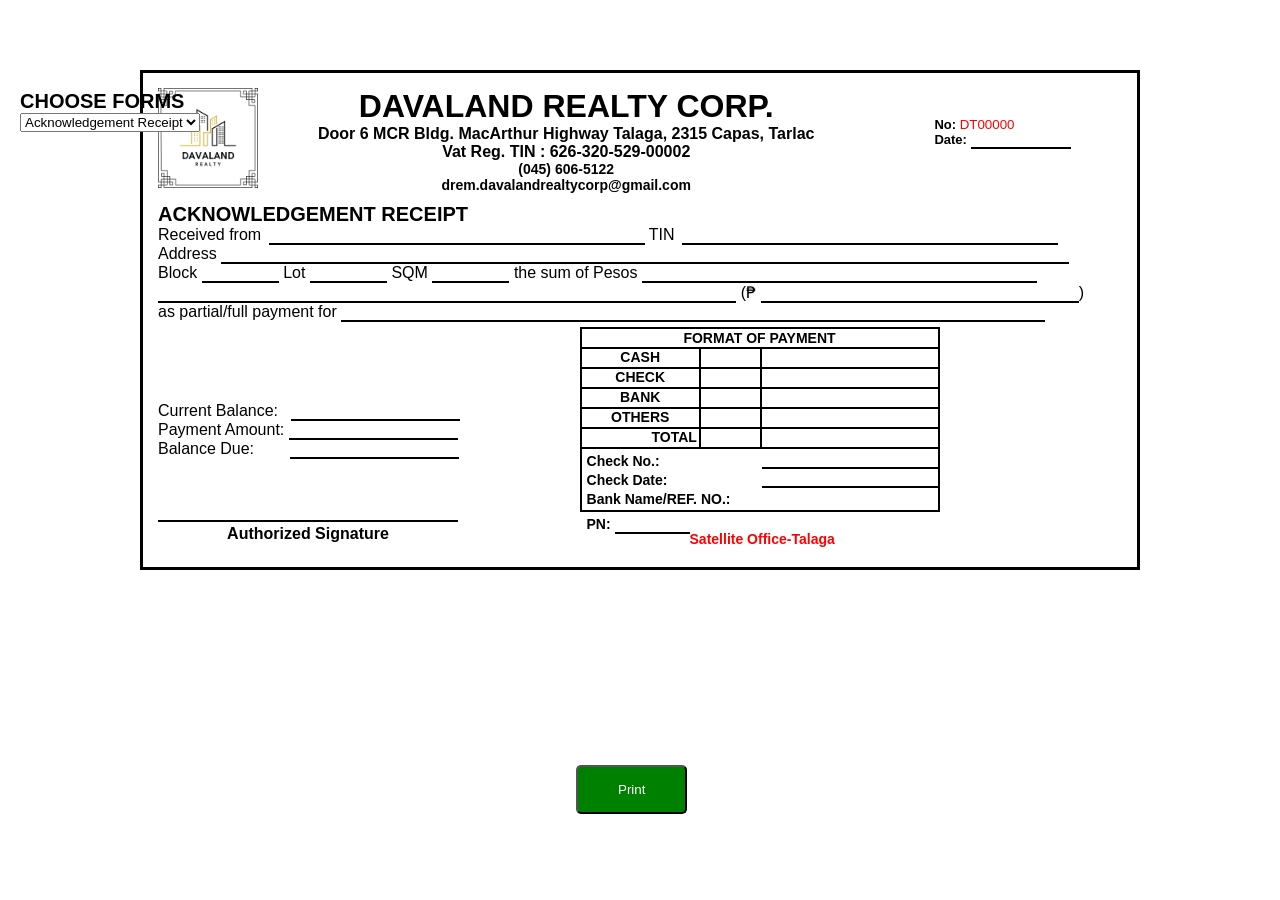
<file: index.html>
<!DOCTYPE html>
<html lang="en">
<head>
    <meta charset="UTF-8">
    <meta name="viewport" content="width=device-width, initial-scale=1.0">
    <title>ACKNOWLEDGEMENT RECEIPT</title>
    <link rel="icon" href="images/DAVALAND LOGO.png">
    <link rel="stylesheet" href="styles/style.css">
</head>
<body>

    <div class="selections" id="selections">
        <label for="Choose Forms">CHOOSE FORMS</label>
        <select name="forms" id="forms" onchange="selectForms()">
            <option value="1">Acknowledgement Receipt</option>
            <option value="2">Budget Request Form</option>
            <option value="3">Investment Interest Form</option>
            <option value="4">Sellers Payment</option>
            <option value="5">Cash Voucher</option>
            <option value="6">Check Voucher</option>
        </select>
    </div>
    
    <div class="container" id="container">
        <div class="content_container" id="content_container">
            <div class="header">

                <div class="logo">
                    <img src="images/DAVALAND LOGO.png" alt="">
                    
                </div>
                <div class="header_title">
                    <h1>DAVALAND REALTY CORP.</h1>
                    <strong>Door 6 MCR Bldg. MacArthur Highway Talaga, 2315 Capas, Tarlac</strong>
                    <br>
                    <strong>Vat Reg. TIN : 626-320-529-00002</strong>
                    <p>(045) 606-5122</p>
                    <p>drem.davalandrealtycorp@gmail.com</p>
                </div>
            </div>

            <div class="content">
                <h2>ACKNOWLEDGEMENT RECEIPT</h2>



                <div class="n_date">
                    <span>No:</span>
                    <span class="print_count">
                        <input type="text" id="printCountInput" value="">
                    </span>
                    <br>
                    <span>Date:</span>
                    <input type="text" name="date">
                </div>
                



            <form>
                <div class="received_from_tin">
                    <label for="receivedFrom">Received from</label>
                    <input type="text" name="receivedFrom">

                    <label for="tin">TIN</label>
                    <input type="text" name="tin">
                </div>

                <div class="address">
                    <label for="address">Address</label>
                    <input type="text">
                </div>

                <div class="block_lot_sqm_sum">

                    <label for="block">Block</label>
                    <input type="text" name="block">

                    <label for="lot">Lot</label>
                    <input type="text" name="lot">

                    <label for="sqm">SQM</label>
                    <input type="text" name="sqm">

                    <label for="sum">the sum of Pesos</label>
                    <input type="text" name="sum">

                    <input type="text" name="sum">
                    <label for="sum">(₱</label>
                        <input type="text" class="number-input">)
                    
<br>
                    <label for="">as partial/full payment for</label>
                    <input type="text">

                </div>


                <div class="signa_table">
                    <div class="bal_am_due">
                        <div class="current_balance">
                            <label for="currentBalance">Current Balance:</label>
                            <input type="text" name="currentBalance" id="currentBalance" class="number-input">
                        </div>
    
                        <div class="payment_amount">
                            <label for="paymentAmount">Payment Amount:</label>
                            <input type="text" name="paymentAmount" id="paymentAmount">
                        </div>
    
                        <div class="balance_due">
                            <label for="balanceDue">Balance Due:</label>
                            <input type="text" name="balanceDue" id="balanceDue">
                        </div>
    
                        <div class="authorized_signature">
                            <input type="text" name="signature" id="signature">
                            <strong>Authorized Signature</strong>
                        </div>
                    </div>
    
                    <div class="tables_container">
                        <div class="format_of_payment">
                            <p>FORMAT OF PAYMENT</p>
                        </div>
                        <div class="c_c_bank">
                            <div class="cash">
                               <p>CASH</p>
                            </div>
                            <div class="checkBox">
                                <div class="checkers">
                                    <label class="checkboxed">
                                    <input type="checkbox">
                                    <svg viewBox="0 0 64 64" height="1em" width="1em">
                                      <path d="M 0 16 V 56 A 8 8 90 0 0 8 64 H 56 A 8 8 90 0 0 64 56 V 8 A 8 8 90 0 0 56 0 H 8 A 8 8 90 0 0 0 8 V 16 L 32 48 L 64 16 V 8 A 8 8 90 0 0 56 0 H 8 A 8 8 90 0 0 0 8 V 56 A 8 8 90 0 0 8 64 H 56 A 8 8 90 0 0 64 56 V 16" pathLength="575.0541381835938" class="path"></path>
                                    </svg>
                                  </label>
                                </div>
                            </div>
                            <div class="value">
                                <input type="text" id="value" class="number-input">
                            </div>
                        </div>


                        <div class="c_c_bank">
                            <div class="cash">
                               <p>CHECK</p>
                            </div>
                            <div class="checkBox">
                                <div class="checkers">
                                    <label class="checkboxed">
                                    <input type="checkbox">
                                    <svg viewBox="0 0 64 64" height="1em" width="1em">
                                      <path d="M 0 16 V 56 A 8 8 90 0 0 8 64 H 56 A 8 8 90 0 0 64 56 V 8 A 8 8 90 0 0 56 0 H 8 A 8 8 90 0 0 0 8 V 16 L 32 48 L 64 16 V 8 A 8 8 90 0 0 56 0 H 8 A 8 8 90 0 0 0 8 V 56 A 8 8 90 0 0 8 64 H 56 A 8 8 90 0 0 64 56 V 16" pathLength="575.0541381835938" class="path"></path>
                                    </svg>
                                  </label>
                                </div>
                            </div>
                            <div class="value">
                                <input type="text" id="value">
                            </div>
                        </div>
                        
                        <div class="c_c_bank">
                            <div class="cash">
                               <p>BANK</p>
                            </div>
                            <div class="checkBox">
                                <div class="checkers">
                                    <label class="checkboxed">
                                    <input type="checkbox">
                                    <svg viewBox="0 0 64 64" height="1em" width="1em">
                                      <path d="M 0 16 V 56 A 8 8 90 0 0 8 64 H 56 A 8 8 90 0 0 64 56 V 8 A 8 8 90 0 0 56 0 H 8 A 8 8 90 0 0 0 8 V 16 L 32 48 L 64 16 V 8 A 8 8 90 0 0 56 0 H 8 A 8 8 90 0 0 0 8 V 56 A 8 8 90 0 0 8 64 H 56 A 8 8 90 0 0 64 56 V 16" pathLength="575.0541381835938" class="path"></path>
                                    </svg>
                                  </label>
                                </div>
                            </div>
                            <div class="value">
                                <input type="text" id="value">
                            </div>
                        </div>
                        <div class="c_c_bank">
                            <div class="cash">
                               <p>OTHERS</p>
                            </div>
                            <div class="checkBox">
                                <div class="checkers">
                                    <label class="checkboxed">
                                    <input type="checkbox">
                                    <svg viewBox="0 0 64 64" height="1em" width="1em">
                                      <path d="M 0 16 V 56 A 8 8 90 0 0 8 64 H 56 A 8 8 90 0 0 64 56 V 8 A 8 8 90 0 0 56 0 H 8 A 8 8 90 0 0 0 8 V 16 L 32 48 L 64 16 V 8 A 8 8 90 0 0 56 0 H 8 A 8 8 90 0 0 0 8 V 56 A 8 8 90 0 0 8 64 H 56 A 8 8 90 0 0 64 56 V 16" pathLength="575.0541381835938" class="path"></path>
                                    </svg>
                                  </label>
                                </div>
                            </div>
                            <div class="value">
                                <input type="text" id="value">
                            </div>
                        </div>
                        <div class="c_c_bank">
                            <div class="cash">
                               <p class="total">TOTAL</p>
                            </div>
                            <div class="checkBox">
                                <!-- <input type="checkbox" id="check"> -->
                            </div>
                            <div class="value">
                                <input type="text" id="value" class="number-input">
                            </div>
                        </div>

                        <div class="checker">
                            <div class="checkNo">
                                <label for="checkNo">Check No.:</label>
                                <input type="text">
                            </div>
                            <div class="checkNo">
                                <label for="checkNo">Check Date:</label>
                                <input type="text">
                            </div>
                            <div class="checkNo checkNolast">
                                <label for="checkNo">Bank Name/REF. NO.:</label>
                                <input type="text">
                            </div>
                        </div>
                        
                        
                        <div class="red_sat">
                            <div class="pn">
                                <span>PN:</span>
                                    <input type="text">
                            </div>
                            <p>Satellite Office-Talaga</p>
                        </div>
                    </div>
                    
                </div>  
                
                
                

                


                
            </form>

            <button class="print" id="print" onclick="printContent()">Print</button>



            </div>

        </div>
        
    </div>



    <script src="js/davaland.js"></script>
</body>
</html>
</file>
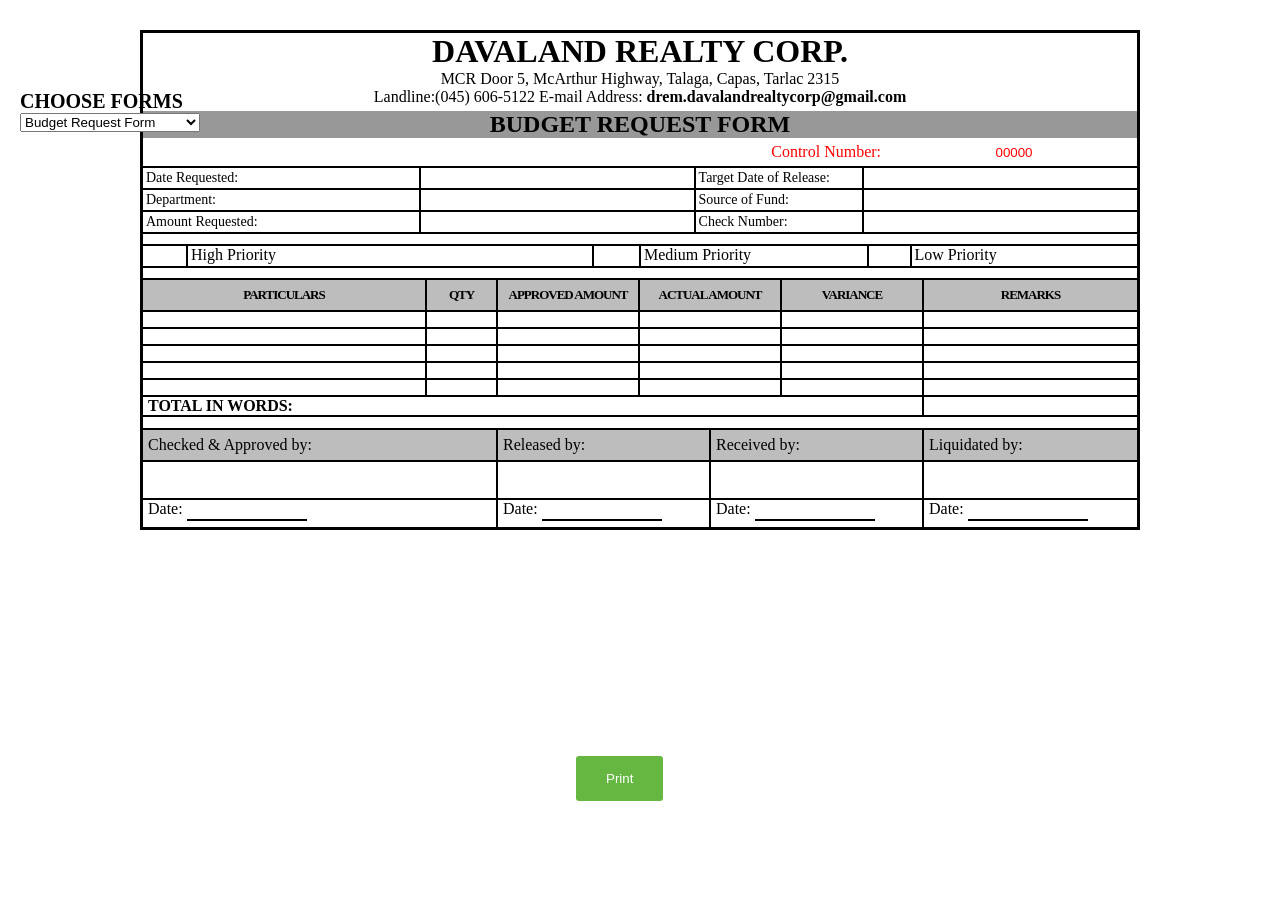
<file: forms/budgetRequestForm.html>
<!DOCTYPE html>
<html lang="en">
<head>
    <meta charset="UTF-8">
    <meta name="viewport" content="width=\, initial-scale=1.0">
    <title>Budget Request Form</title>
    <link rel="icon" href="../images/DAVALAND LOGO.png">
    <link rel="stylesheet" href="../styles/budget.css">
</head>
<body>

    <div class="selections" id="selections">
        <label for="Choose Forms">CHOOSE FORMS</label>
        <select name="forms" id="forms" onchange="selectForms()">
            <option value="1">Budget Request Form</option>
            <option value="2">Acknowledgement Receipt</option>
            <option value="3">Investment Interest Form</option>
            <option value="4">Sellers Payment</option>
            <option value="5">Cash Voucher</option>
            <option value="6">Check Voucher</option>
        </select>
    </div>
    
    <div class="container">
        <div class="content_container">
            <div class="header">
                <h1>DAVALAND REALTY CORP.</h1>
                <span>MCR Door 5, McArthur Highway, Talaga, Capas, Tarlac 2315</span>
                <p>Landline:(045) 606-5122 E-mail Address: <strong>drem.davalandrealtycorp@gmail.com</strong></p>
            </div>

            <div class="header_title">
                <h2>BUDGET REQUEST FORM</h2>
            </div>

            <div class="control_number">
                <span>Control Number:</span>
                <input type="text" id="printCountInput">
            </div>
            <div class="first_content_container">
                
                <div class="first_content">
                    <div class="cells">
                        <div class="first_cells">
                            <p>Date Requested:</p>
                        </div>
                        <div class="first_input">
                            <input type="text">
                        </div>
                        <div class="second_cell">
                            <p>Target Date of Release:</p>
                        </div>
                        <div class="second_input">
                            <input type="text">
                        </div>
                    </div>
                    <div class="cells">
                        <div class="first_cells">
                            <p>Department:</p>
                        </div>
                        <div class="first_input">
                            <input type="text">
                        </div>
                        <div class="second_cell">
                            <p>Source of Fund:</p>
                        </div>
                        <div class="second_input">
                            <input type="text">
                        </div>
                    </div>
                    <div class="cells">
                        <div class="first_cells">
                            <p>Amount Requested:</p>
                        </div>
                        <div class="first_input">
                            <input type="text" class="number-input">
                        </div>
                        <div class="second_cell">
                            <p>Check Number:</p>
                        </div>
                        <div class="second_input">
                            <input type="text">
                        </div>
                    </div>
                </div>
            </div>

            <div class="priority_option_container">
                <div class="priority_option">
                    <div class="priority">
                        <div class="option checkBox">
                            <div class="checkers">
                                <label class="checkboxed">
                                <input type="checkbox">
                                <svg viewBox="0 0 64 64" height="1em" width="1em">
                                  <path d="M 0 16 V 56 A 8 8 90 0 0 8 64 H 56 A 8 8 90 0 0 64 56 V 8 A 8 8 90 0 0 56 0 H 8 A 8 8 90 0 0 0 8 V 16 L 32 48 L 64 16 V 8 A 8 8 90 0 0 56 0 H 8 A 8 8 90 0 0 0 8 V 56 A 8 8 90 0 0 8 64 H 56 A 8 8 90 0 0 64 56 V 16" pathLength="575.0541381835938" class="path"></path>
                                </svg>
                              </label>
                            </div>
                        </div>
                        <p>High Priority</p>
                        <div class="option checkBox">
                            <div class="checkers">
                                <label class="checkboxed">
                                <input type="checkbox">
                                <svg viewBox="0 0 64 64" height="1em" width="1em">
                                  <path d="M 0 16 V 56 A 8 8 90 0 0 8 64 H 56 A 8 8 90 0 0 64 56 V 8 A 8 8 90 0 0 56 0 H 8 A 8 8 90 0 0 0 8 V 16 L 32 48 L 64 16 V 8 A 8 8 90 0 0 56 0 H 8 A 8 8 90 0 0 0 8 V 56 A 8 8 90 0 0 8 64 H 56 A 8 8 90 0 0 64 56 V 16" pathLength="575.0541381835938" class="path"></path>
                                </svg>
                              </label>
                            </div>
                        </div>
                    </div>
                
                    <div class="priority">
                        

                        <p>Medium Priority</p>

                        <div class="option checkBox">
                            <div class="checkers">
                                <label class="checkboxed">
                                <input type="checkbox">
                                <svg viewBox="0 0 64 64" height="1em" width="1em">
                                  <path d="M 0 16 V 56 A 8 8 90 0 0 8 64 H 56 A 8 8 90 0 0 64 56 V 8 A 8 8 90 0 0 56 0 H 8 A 8 8 90 0 0 0 8 V 16 L 32 48 L 64 16 V 8 A 8 8 90 0 0 56 0 H 8 A 8 8 90 0 0 0 8 V 56 A 8 8 90 0 0 8 64 H 56 A 8 8 90 0 0 64 56 V 16" pathLength="575.0541381835938" class="path"></path>
                                </svg>
                              </label>
                            </div>
                        </div>
                        <p>Low Priority</p>
                    </div>
                </div>
            </div>


            <div class="second_content_container">
                <div class="second_content">
                    <div class="particulars">
                        <div class="cell_header">
                            <h4>PARTICULARS</h4>
                        </div>
                        <div class="cell_inputs">
                            <input type="text">
                            <input type="text">
                            <input type="text">
                            <input type="text">
                            <input type="text">
                        </div>
                    </div>
                    <div class="quantity">
                        <div class="cell_header">
                            <h4>QTY</h4>
                        </div>
                        <div class="cell_inputs">
                            <input type="text">
                            <input type="text">
                            <input type="text">
                            <input type="text">
                            <input type="text">
                        </div>
                    </div>
                    <div class="approved_amount">
                        <div class="cell_header">
                            <h4>APPROVED AMOUNT</h4>
                        </div>
                        <div class="cell_inputs">
                            <input type="text">
                            <input type="text">
                            <input type="text">
                            <input type="text">
                            <input type="text">
                        </div>
                    </div>
                    <div class="actual_amount">
                        <div class="cell_header">
                            <h4>ACTUAL AMOUNT</h4>
                        </div>
                        <div class="cell_inputs">
                            <input type="text">
                            <input type="text">
                            <input type="text">
                            <input type="text">
                            <input type="text">
                        </div>
                    </div>
                    <div class="variance">
                        <div class="cell_header">
                            <h4>VARIANCE</h4>
                        </div>
                        <div class="cell_inputs">
                            <input type="text">
                            <input type="text">
                            <input type="text">
                            <input type="text">
                            <input type="text">
                        </div>
                    </div>
                    <div class="remarks">
                        <div class="cell_header">
                            <h4>REMARKS</h4>
                        </div>
                        <div class="cell_inputs">
                            <input type="text">
                            <input type="text">
                            <input type="text">
                            <input type="text">
                            <input type="text">
                        </div>
                    </div>
                </div>
                <div class="total_in_words">
                    <h4>TOTAL IN WORDS:</h4>
                    <input type="text">
                </div>
            </div>


            <div class="third_content_container">
                <div class="third_content">
                    <div class="chec_app_by">
                        <div class="third_cell_header">
                            <p>Checked & Approved by:</p>
                        </div>
                        <div class="cell_inputs">
                            <input type="text">
                        </div>
                        <div class="date">
                            <span>Date:</span>
                            <input type="text">
                        </div>
                    </div>
                    <div class="released_by">
                        <div class="third_cell_header">
                            <p>Released by:</p>
                        </div>
                        <div class="cell_inputs">
                            <input type="text">
                        </div>
                        <div class="date">
                            <span>Date:</span>
                            <input type="text">
                        </div>
                    </div>
                    <div class="received_by">
                        <div class="third_cell_header">
                            <p>Received by:</p>
                        </div>
                        <div class="cell_inputs">
                            <input type="text">
                        </div>
                        <div class="date">
                            <span>Date:</span>
                            <input type="text">
                        </div>
                    </div>
                    <div class="liquidated_by">
                        <div class="third_cell_header">
                            <p>Liquidated by:</p>
                        </div>
                        <div class="cell_inputs">
                            <input type="text">
                        </div>
                        <div class="date">
                            <span>Date:</span>
                            <input type="text">
                        </div>
                    </div>
                </div>
            </div>

            <div class="button" id="printBtn">
                <button class="printBtn" onclick="printContent()">Print</button>
            </div>
        </div>
    </div>

    
    <script src="../js/budget.js"></script>
</body>
</html>
</file>
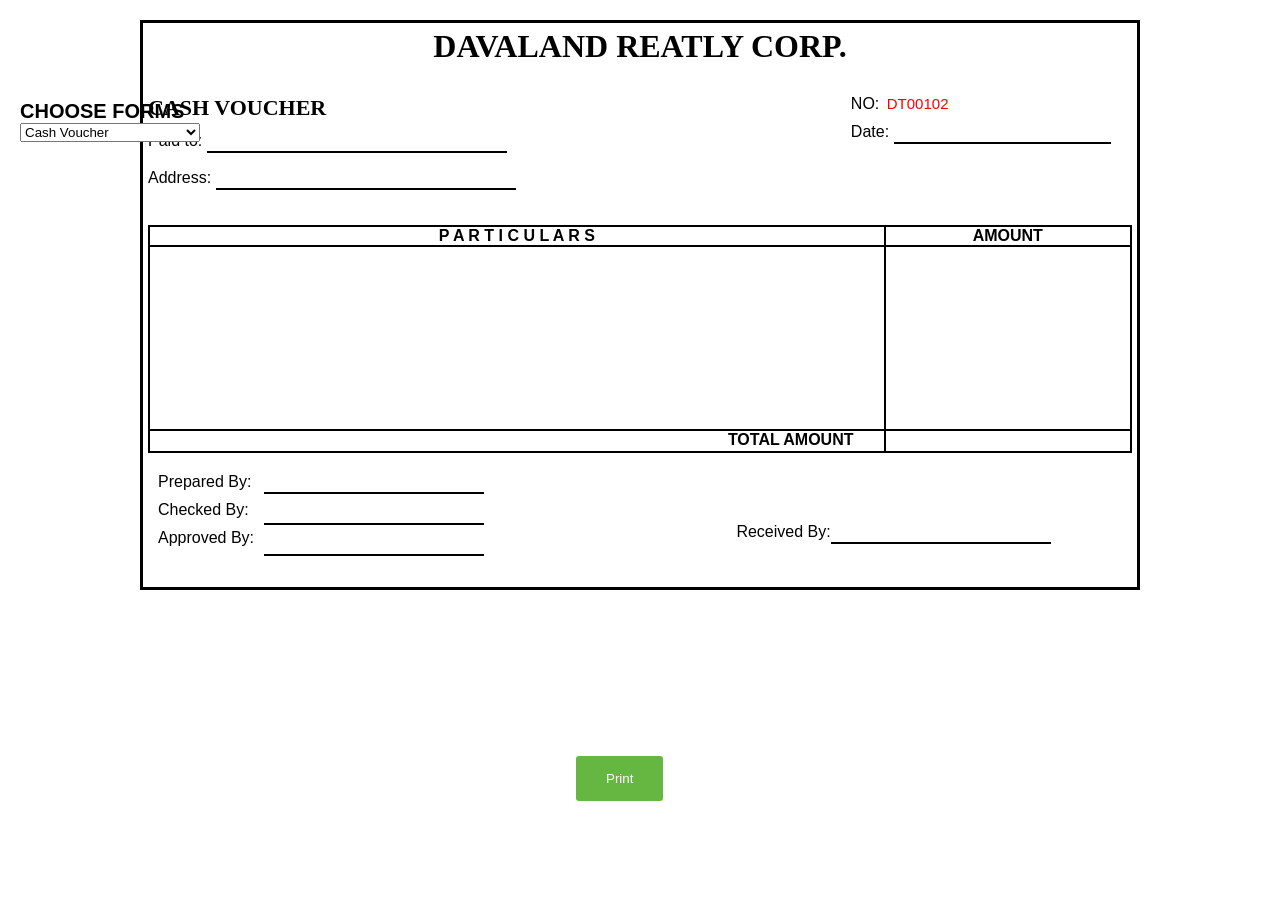
<file: forms/cashVoucher.html>
<!DOCTYPE html>
<html lang="en">
<head>
    <meta charset="UTF-8">
    <meta name="viewport" content="width=device-width, initial-scale=1.0">
    <title>Cash Voucher</title>
    <link rel="icon" href="../images/DAVALAND LOGO.png">
    <link rel="stylesheet" href="../styles/cash.css">
</head>
<body>

    <div class="selections" id="selections">
        <label for="Choose Forms">CHOOSE FORMS</label>
        <select name="forms" id="forms" onchange="selectForms()">
            <option value="1">Cash Voucher</option>
            <option value="2">Acknowledgement Receipt</option>
            <option value="3">Budget Request Form</option>
            <option value="4">Investment Interest Form</option>
            <option value="5">Sellers Payment</option>
            <option value="6">Check Voucher</option>
        </select>
    </div>

    <div class="container">
        <div class="content_container">
            <div class="header">
                <h1>DAVALAND REATLY CORP.</h1>
            </div>

            <div class="first_content_container">
                <div class="check_paid_address_container">
                    <div class="check_paid_address_content">
                        <p>CASH VOUCHER</p>
                    </div>

                    <div class="paid_address">
                        <div class="paind_to">
                            <span>Paid to:</span>
                            <input type="text">
                        </div>
                        <div class="address">
                            <span>Address:</span>
                            <input type="text">
                        </div>
                        
                    </div>
                </div>

                <div class="number_date">
                    <span>NO:</span>
                    <span class="print_count">
                        <input type="text" id="printCountInput" value="">
                    </span>
                    <br>
                    <span>Date:</span>
                    <input type="text" name="date">
                </div>
            </div>


            <div class="second_content_container">
                <div class="particulars_amount_container">
                    <div class="particulars">
                        <div class="particulars_amount_header">
                            <h4>P A R T I C U L A R S</h4>
                        </div>
                        <div class="text_area_container">
                           <input type="text" class="input_area">
                           <input type="text" class="input_area">
                           <input type="text" class="input_area">
                           <input type="text" class="input_area">
                           <input type="text" class="input_area">
                           <input type="text" class="input_area">
                           <input type="text" class="input_area">
                        </div>

                        <div class="total_amount">
                            <div class="total_amount_header">
                                <h4>TOTAL AMOUNT</h4>
                            </div>
                            
                        </div>
                    </div>
                    <div class="amount">
                        <div class="particulars_amount_header">
                            <h4>AMOUNT</h4>
                        </div>

                        <div class="text_area_container">
                            <input type="text" class="input_area number-input">
                           <input type="text" class="input_area number-input">
                           <input type="text" class="input_area number-input">
                           <input type="text" class="input_area number-input">
                           <input type="text" class="input_area number-input">
                           <input type="text" class="input_area number-input">
                           <input type="text" class="input_area number-input">
                        </div>
                        <div class="total_input">
                            <input type="text" class="number-input">
                        </div>  
                    </div>
                    
                </div>
                
            </div>

            <div class="third_content_container">
                <div class="pre_che_app_rec_container">

                    <div class="pre_che_app_inputs_container">
                        <div class="pre_che_app_container">
                            <p>Prepared By:</p>
                            <p>Checked By:</p>
                            <p>Approved By:</p>
                        </div>
                        <div class="input">
                            <input type="text">
                            <br>
                            <input type="text">
                            <br>
                            <input type="text">
                        </div>
                    </div>

                    <div class="received_by_input_container">
                        <div class="received_by">
                            <p>Received By:</p>
                        </div>
                        <div class="input">
                            <input type="text">
                        </div>
                    </div>

                </div>
            </div>




        </div>
        <div class="button" id="printBtn">
            <button class="printBtn" onclick="printContent()">Print</button>
        </div>
    </div>


    <script src="../js/cash.js"></script>
</body>
</html>
</file>
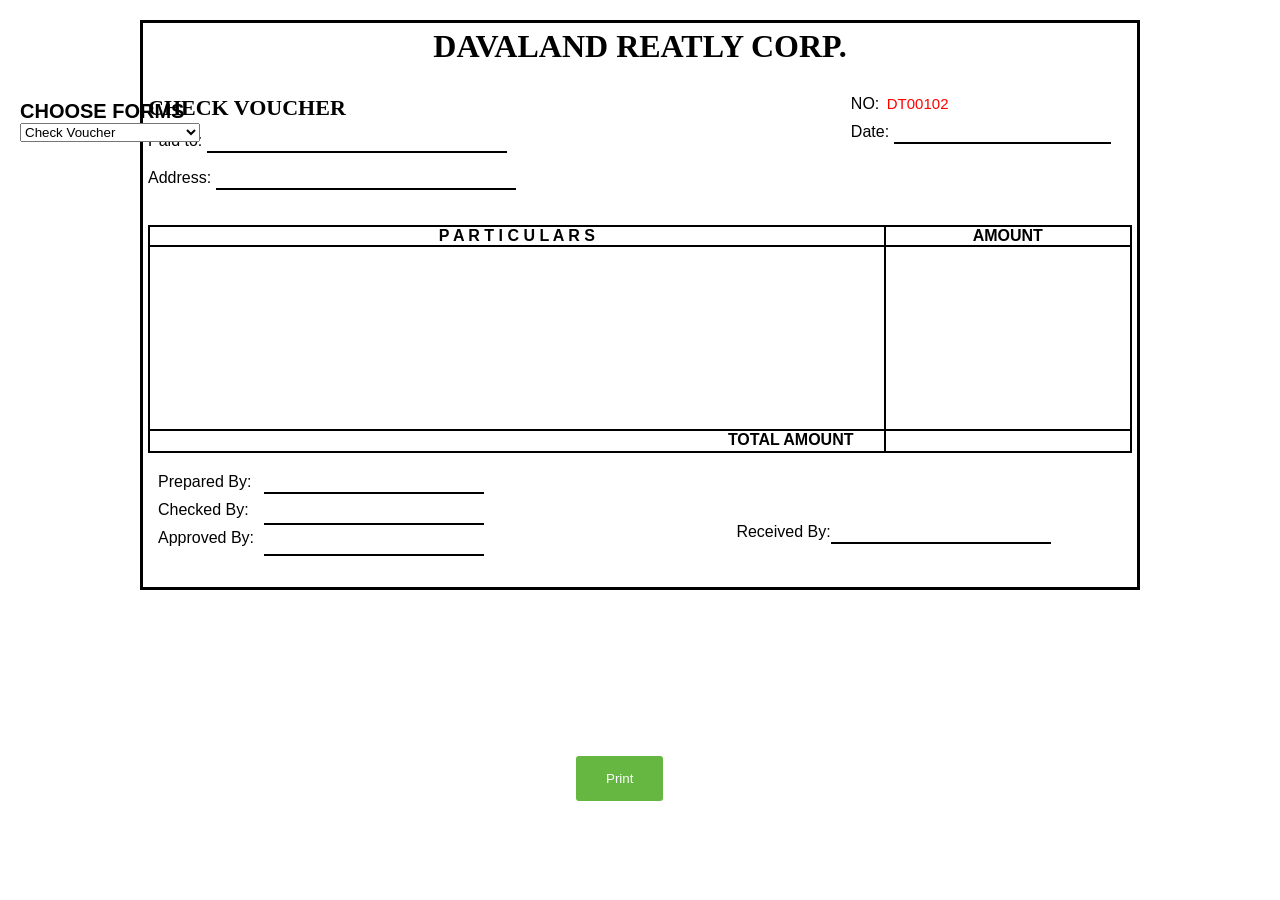
<file: forms/checkVoucher.html>
<!DOCTYPE html>
<html lang="en">
<head>
    <meta charset="UTF-8">
    <meta name="viewport" content="width=device-width, initial-scale=1.0">
    <title>Check Voucher</title>
    <link rel="icon" href="../images/DAVALAND LOGO.png">
    <link rel="stylesheet" href="../styles/cash.css">
</head>
<body>

    <div class="selections" id="selections">
        <label for="Choose Forms">CHOOSE FORMS</label>
        <select name="forms" id="forms" onchange="selectForms()">
            <option value="1">Check Voucher</option>
            <option value="2">Acknowledgement Receipt</option>
            <option value="3">Budget Request Form</option>
            <option value="4">Investment Interest Form</option>
            <option value="5">Sellers Payment</option>
            <option value="6">Cash Voucher</option>
        </select>
    </div>

    <div class="container">
        <div class="content_container">
            <div class="header">
                <h1>DAVALAND REATLY CORP.</h1>
            </div>

            <div class="first_content_container">
                <div class="check_paid_address_container">
                    <div class="check_paid_address_content">
                        <p>CHECK VOUCHER</p>
                    </div>

                    <div class="paid_address">
                        <div class="paind_to">
                            <span>Paid to:</span>
                            <input type="text">
                        </div>
                        <div class="address">
                            <span>Address:</span>
                            <input type="text">
                        </div>
                        
                    </div>
                </div>

                <div class="number_date">
                    <span>NO:</span>
                    <span class="print_count">
                        <input type="text" id="printCountInput" value="">
                    </span>
                    <br>
                    <span>Date:</span>
                    <input type="text" name="date">
                </div>
            </div>


            <div class="second_content_container">
                <div class="particulars_amount_container">
                    <div class="particulars">
                        <div class="particulars_amount_header">
                            <h4>P A R T I C U L A R S</h4>
                        </div>
                        <div class="text_area_container">
                           <input type="text" class="input_area">
                           <input type="text" class="input_area">
                           <input type="text" class="input_area">
                           <input type="text" class="input_area">
                           <input type="text" class="input_area">
                           <input type="text" class="input_area">
                           <input type="text" class="input_area">
                        </div>

                        <div class="total_amount">
                            <div class="total_amount_header">
                                <h4>TOTAL AMOUNT</h4>
                            </div>
                            
                        </div>
                    </div>
                    <div class="amount">
                        <div class="particulars_amount_header">
                            <h4>AMOUNT</h4>
                        </div>

                        <div class="text_area_container">
                            <input type="text" class="input_area number-input">
                           <input type="text" class="input_area number-input">
                           <input type="text" class="input_area number-input">
                           <input type="text" class="input_area number-input">
                           <input type="text" class="input_area number-input">
                           <input type="text" class="input_area number-input">
                           <input type="text" class="input_area number-input">
                        </div>
                        <div class="total_input">
                            <input type="text" class="number-input">
                        </div>  
                    </div>
                    
                </div>
                
            </div>

            <div class="third_content_container">
                <div class="pre_che_app_rec_container">

                    <div class="pre_che_app_inputs_container">
                        <div class="pre_che_app_container">
                            <p>Prepared By:</p>
                            <p>Checked By:</p>
                            <p>Approved By:</p>
                        </div>
                        <div class="input">
                            <input type="text">
                            <br>
                            <input type="text">
                            <br>
                            <input type="text">
                        </div>
                    </div>

                    <div class="received_by_input_container">
                        <div class="received_by">
                            <p>Received By:</p>
                        </div>
                        <div class="input">
                            <input type="text">
                        </div>
                    </div>

                </div>
            </div>




        </div>
        <div class="button" id="printBtn">
            <button class="printBtn" onclick="printContent()">Print</button>
        </div>
    </div>


    <script src="../js/check.js"></script>
</body>
</html>
</file>
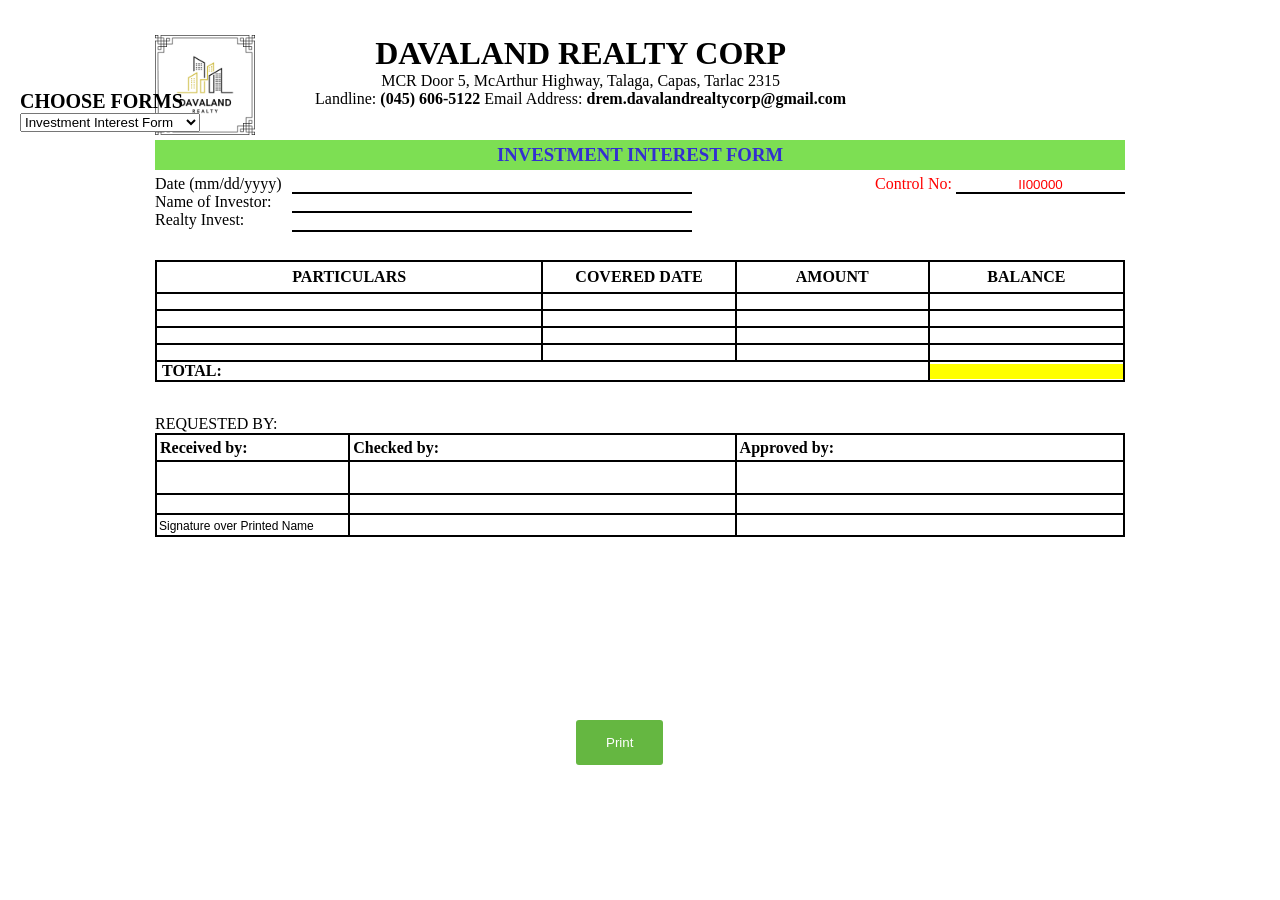
<file: forms/investment.html>
<!DOCTYPE html>
<html lang="en">
<head>
    <meta charset="UTF-8">
    <meta name="viewport" content="width=device-width, initial-scale=1.0">
    <title>Investment Interest Form</title>
    <link rel="icon" href="../images/DAVALAND LOGO.png">
    <link rel="stylesheet" href="../styles/investment.css">
</head>
<body>

    <div class="selections" id="selections">
        <label for="Choose Forms">CHOOSE FORMS</label>
        <select name="forms" id="forms" onchange="selectForms()">
            <option value="1">Investment Interest Form</option>
            <option value="2">Acknowledgement Receipt</option>
            <option value="3">Budget Request Form</option>
            <option value="4">Sellers Payment</option>
            <option value="5">Cash Voucher</option>
            <option value="6">Check Voucher</option>
        </select>
    </div>

    <div class="container">
        <div class="content_container">

            <div class="header">
                <div class="image_container">
                    <img src="../images/DAVALAND LOGO.png" alt="">
                </div>
                <div class="header_title">
                    <h1>DAVALAND REALTY CORP</h1>
                    <span>MCR Door 5, McArthur Highway, Talaga, Capas, Tarlac 2315</span>
                    <p>Landline: <strong>(045) 606-5122</strong> Email Address: <strong>drem.davalandrealtycorp@gmail.com</strong> </p>
                </div>
            </div>

            <div class="title_form">
                <h3>INVESTMENT INTEREST FORM</h3>
            </div>

            <div class="title_form_content_container">
                <div class="title_form_content">
                    <div class="d_n_r_container">
                        <div class="date_name_realty">
                            <span>Date (mm/dd/yyyy)</span>
                            <br>
                            <span>Name of Investor:</span>
                            <br>
                            <span>Realty Invest:</span>
                        </div>
                        <div class="inputs">
                            <input type="text">
                            <br>
                            <input type="text">
                            <br>
                            <input type="text">
                        </div>
                    </div>

                    <div class="contact_number">
                        <div class="number_date">
                            <span>Control No:</span>
                            <span class="print_count">
                                <input type="text" id="printCountInput" value="">
                            </span>
                        </div>
                    </div>
                </div>
            </div>

            <div class="first_cell_group">
                <div class="first_cell_container">
                    <div class="particulars">
                        <div class="cell_header">
                            <h4>PARTICULARS</h4>
                        </div>
                        <div class="cell_inputs">
                            <input type="text" >
                            <input type="text">
                            <input type="text">
                            <input type="text">
                        </div>
                    </div>
                    <div class="covered_date">
                        <div class="cell_header">
                            <h4>COVERED DATE</h4>
                        </div>
                        <div class="cell_inputs">
                            <input type="text">
                            <input type="text">
                            <input type="text">
                            <input type="text">
                        </div>
                    </div>
                    <div class="amount">
                        <div class="cell_header">
                            <h4>AMOUNT</h4>
                        </div>
                        <div class="cell_inputs">
                            <input type="text" class="number-input">
                            <input type="text" class="number-input">
                            <input type="text" class="number-input">
                            <input type="text" class="number-input">
                        </div>
                    </div>
                    <div class="balance">
                        <div class="cell_header">
                            <h4>BALANCE</h4>
                        </div>
                        <div class="cell_inputs">
                            <input type="text" class="number-input">
                            <input type="text" class="number-input">
                            <input type="text" class="number-input">
                            <input type="text" class="number-input">
                        </div>
                    </div>
                </div>
                <div class="total_cell_container">
                    <div class="total_cell_content">
                        <div class="total_cell">
                            <h4>TOTAL:</h4>
                        </div>
                        <div class="total_cell_input">
                            <input type="text" class="number-input">
                        </div>
                       
                    </div>
                </div>
            </div>
            
            

            <div class="second_cell_group">
                <span>REQUESTED BY:</span>
                <div class="second_cell_container">
                    <div class="received_by">
                        <div class="second_cell_header">
                            <h4>Received by:</h4>
                        </div>
                        <div class="second_cell_inputs">
                            <input type="text">
                            <input type="text">
                            <input type="text" readonly placeholder="Signature over Printed Name" class="signature">
                        </div>
                        
                    </div>
                    <div class="checked_by">
                        <div class="second_cell_header">
                            <h4>Checked by:</h4>
                        </div>
                        <div class="second_cell_inputs">
                            <input type="text">
                            <input type="text">
                            <input type="text">
                        </div>
                        
                    </div>
                    <div class="approved_by">
                        <div class="second_cell_header">
                            <h4>Approved by:</h4>
                        </div>
                        <div class="second_cell_inputs">
                            <input type="text">
                            <input type="text">
                            <input type="text">
                        </div>
                        
                    </div>
                </div>
            </div>


            <div class="button" id="printBtn">
                <button class="printBtn" onclick="printContent()">Print</button>
            </div>
        </div>
        
    </div>
    
    
    






    <script src="../js/investment.js"></script>
</body>
</html>
</file>
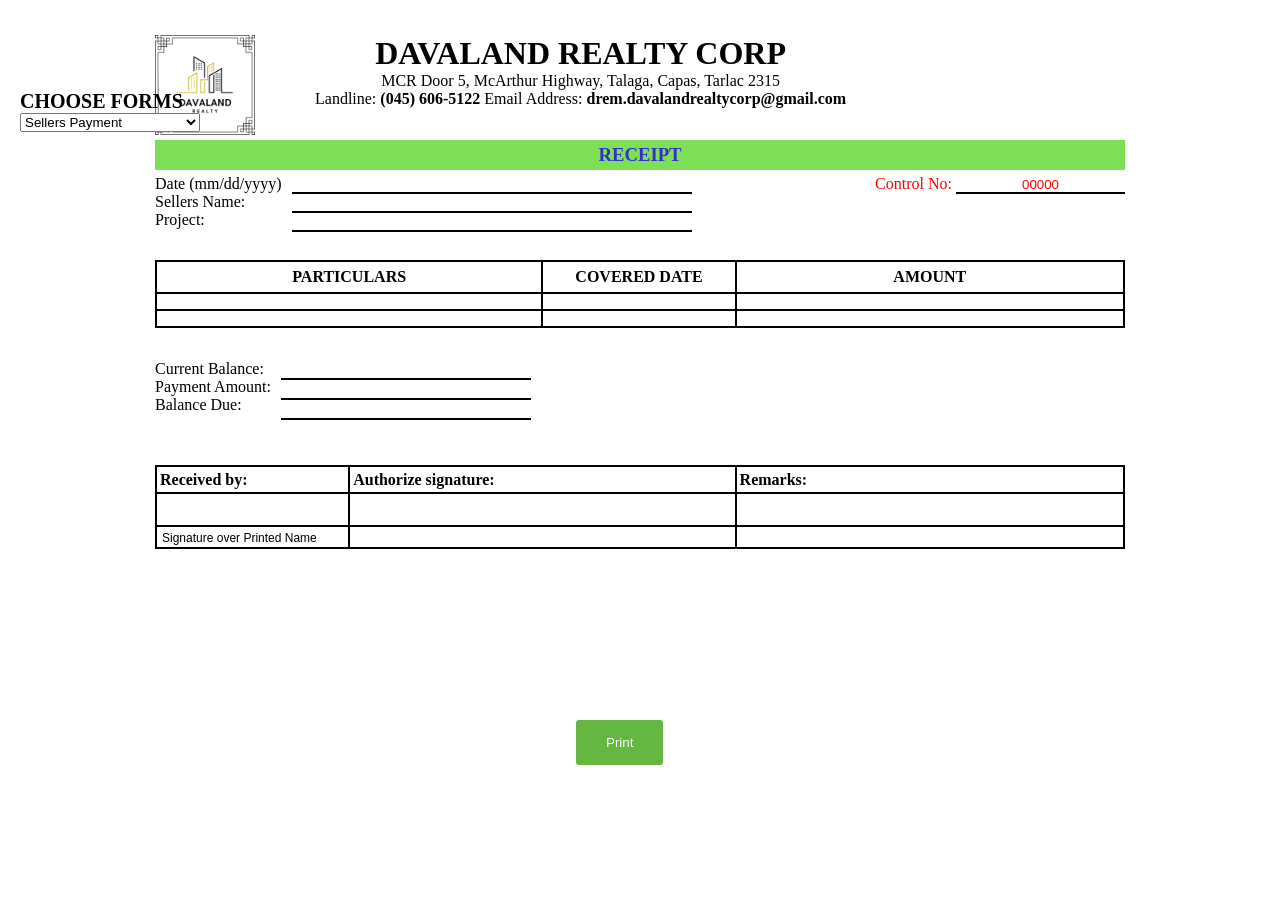
<file: forms/seller.html>
<!DOCTYPE html>
<html lang="en">
<head>
    <meta charset="UTF-8">
    <meta name="viewport" content="width=device-width, initial-scale=1.0">
    <title>Sellers Payment</title>
    <link rel="icon" href="../images/DAVALAND LOGO.png">
    <link rel="stylesheet" href="../styles/seller.css">
</head>
<body>

    <div class="selections" id="selections">
        <label for="Choose Forms">CHOOSE FORMS</label>
        <select name="forms" id="forms" onchange="selectForms()">
            <option value="1">Sellers Payment</option>
            <option value="2">Acknowledgement Receipt</option>
            <option value="3">Budget Request Form</option>
            <option value="4">Investment Interest Form</option>
            <option value="5">Cash Voucher</option>
            <option value="6">Check Voucher</option>
        </select>
    </div>

    <div class="container">
        <div class="content_container">

            <div class="header">
                <div class="image_container">
                    <img src="../images/DAVALAND LOGO.png" alt="">
                </div>
                <div class="header_title">
                    <h1>DAVALAND REALTY CORP</h1>
                    <span>MCR Door 5, McArthur Highway, Talaga, Capas, Tarlac 2315</span>
                    <p>Landline: <strong>(045) 606-5122</strong> Email Address: <strong>drem.davalandrealtycorp@gmail.com</strong> </p>
                </div>
            </div>

            <div class="title_form">
                <h3>RECEIPT</h3>
            </div>

            <div class="title_form_content_container">
                <div class="title_form_content">
                    <div class="d_n_r_container">
                        <div class="date_name_realty">
                            <span>Date (mm/dd/yyyy)</span>
                            <br>
                            <span>Sellers Name:</span>
                            <br>
                            <span>Project:</span>
                        </div>
                        <div class="inputs">
                            <input type="text">
                            <br>
                            <input type="text">
                            <br>
                            <input type="text">
                        </div>
                    </div>

                    <div class="contact_number">
                        <div class="number_date">
                            <span>Control No:</span>
                            <span class="print_count">
                                <input type="text" id="printCountInput" value="" placeholder="000001">
                            </span>
                        </div>
                    </div>
                   

                    
                </div>
            </div>

            <div class="first_cell_group">
                <div class="first_cell_container">
                    <div class="particulars">
                        <div class="cell_header">
                            <h4>PARTICULARS</h4>
                        </div>
                        <div class="cell_inputs">
                            <input type="text" >
                            <input type="text">
                        </div>
                    </div>
                    <div class="covered_date">
                        <div class="cell_header">
                            <h4>COVERED DATE</h4>
                        </div>
                        <div class="cell_inputs">
                            <input type="text">
                            <input type="text">
                        </div>
                    </div>
                    <div class="amount">
                        <div class="cell_header">
                            <h4>AMOUNT</h4>
                        </div>
                        <div class="cell_inputs">
                            <input type="text" class="number-input">
                            <input type="text" class="number-input">
                        </div>
                    </div>
                    
                </div>
                
            </div>

            <div class="cu_pay_bal_container">
                <div class="cu_pay_bal_content">
                    <div class="cpb">
                        <span>Current Balance:</span>
                        <span>Payment Amount:</span>
                        <span>Balance Due:</span>
                    </div>
                    <div class="cpb_inputs">
                        <input type="text">
                        <input type="text">
                        <input type="text">
                    </div>
                </div>
            </div>
            

            <div class="second_cell_group">
                <div class="second_cell_container">
                    <div class="received_by">
                        <div class="second_cell_header">
                            <h4>Received by:</h4>
                        </div>
                        <div class="second_cell_inputs">
                            <input type="text">
                            <input type="text" readonly placeholder="Signature over Printed Name" class="signature">
                        </div>
                        
                    </div>
                    <div class="checked_by">
                        <div class="second_cell_header">
                            <h4>Authorize signature:</h4>
                        </div>
                        <div class="second_cell_inputs">
                            <input type="text">
                            <input type="text">
                        </div>
                        
                    </div>
                    <div class="approved_by">
                        <div class="second_cell_header">
                            <h4>Remarks:</h4>
                        </div>
                        <div class="second_cell_inputs">
                            <input type="text">
                            <input type="text">
                        </div>
                        
                    </div>
                </div>
            </div>


            <div class="button" id="printBtn">
                <button class="printBtn" onclick="printContent()">Print</button>
            </div>
        </div>
        
    </div>
    
    
    






    <script src="../js/seller.js"></script>
</body>
</html>
</file>
<file: styles/style.css>
* {
    margin: 0;
    padding: 0;
    box-sizing: border-box;
}

body {
    font-family: Arial, Helvetica, sans-serif;
}
form {
    position: relative;
    width: 100%;
    overflow: hidden;
}


.container {
    display: flex;
    justify-content: center;
    width: 100%;
    height: 100vh;
    padding: 20px;
}

.content_container {
    width: 1000px;
    height: 500px;
    border: 3px solid black;
    padding: 15px;
    margin-top: 50px;
}

.header {

    display: flex;
    gap: 60px;

}

.header_title {
    text-align: center;
}

.header_title p {
    font-size: 14px;
    font-weight: bold;
}

.logo {
    max-width: 100px;
    height: 100px;
   
}

.logo img {
    width: 100%;
    height: 100%;
}


.content {
    margin-top: 10px;
}
h2 {
    font-size: 20px;
}
.received_from_tin {
    position: relative;
}

.received_from_tin input[type=text] {
    width:39%;
    border: none;
    border-bottom: 2px solid black;
    margin-left: 3px;  
    padding-left: 10px; 
}

.address input[type=text]{
    width: 88%;
    border: none;
    border-bottom: 2px solid black;
    padding-left: 10px;
}

.block_lot_sqm_sum input[type=text] {
    border: none;
    border-bottom: 2px solid black;
}

.block_lot_sqm_sum input:nth-of-type(1) {
    width: 8%;
    text-align: center;
    padding-left: 10px;
}
.block_lot_sqm_sum input:nth-of-type(2) {
    width: 8%;
    text-align: center;
}

.block_lot_sqm_sum input:nth-of-type(3) {
    width: 8%;
    text-align: center;
}

.block_lot_sqm_sum input:nth-of-type(4) {
    width: 41%;
    padding-left: 10px;
}
.block_lot_sqm_sum input:nth-of-type(5) {
    width: 60%;
}
.block_lot_sqm_sum input:nth-of-type(6) {
    width: 33%;
}
.block_lot_sqm_sum input:nth-of-type(7) {
    width: 73%;
    padding-left: 10px;
}


.bal_am_due {
    margin-top: 80px;
}

.current_balance input {
    margin-left: 8px;
}
.balance_due input {
    margin-left: 31px;
}

.bal_am_due input[type=text] {
    border: none;
    border-bottom: 2px solid black;
    
    text-align: center;
}

.authorized_signature {
    margin-top: 20px;
    display: flex;
    flex-direction: column;
    width: 300px;
    text-align: center;
}

.authorized_signature strong {
    margin-top: 3px;
}

.authorized_signature input[type=text] {
    padding-top: 20px;
    font-size: 18px;
}

.signa_table {
    display: flex;
    gap: 120px;
    height: 250px;
}

.tables_container {
    margin-top: 5px;
    width: 360px;
    height: 185px;
    font-size: 14px;
    font-weight: 600;
    border: 2px solid black;
}

.format_of_payment {
    border-bottom: solid 2px black;
    text-align: center;
    height: 20px;
    display: flex;
  align-items: center;
  justify-content: center;
}

.c_c_bank {
    border-bottom: 2px solid black;
    display: flex;
    justify-content: space-between;
 
    text-align: center;
    height: 20px;
}
.cash {
    text-align: center;
    flex: 2;
   
}
.cash .total {
    text-align: right;
    margin-right: 2px;
}

.c_c_bank .value input {
    width: 100%;
    height: 18px;
    padding-left: 5px;
}

.c_c_bank input[type=checkbox] {
    padding: 10px;
}

.value {
    border: none;
    border-left: 2px solid black;
    flex: 3;
}
.value input{
    border: none;  
}
.checkBox {
    border: none;
    border-left: 2px solid black;
    flex: 1;
    cursor: pointer;
}

.checkBox input {
    height: 100%;
    width: 100%;
}

.c_c_bank input[type="checkbox"]:checked {
    background-color: black;
    color: white;
    border: none;
}

.c_c_bank input[type="checkbox"] {
  
    border:none;
    border-radius: 5px;
    outline: none;
    cursor: pointer;
}


.checkNo {
    position: relative;
    margin-left: 5px;
    margin-top: 5px;
    line-height: 1;
}
.checkNo input {
    border: none;
    float: right;
    width: 50%;
    border-bottom: solid black 2px;
    height: 15px;
}

.checkNo:last-child input {
    border: none;
}

/* .checkNoLast input:nth-of-type(1) {
    border: none;
} */


.n_date {
    position: absolute;
    top: 13%;
    left: 73%;
    font-weight: bold;
    font-size: 13px;
}

.n_date #printCountInput,.print_count {
    color: red;
}

.n_date .print_count input {
    border: none;
    outline: none;
}

.n_date input {
    width: 100px;
    border: none;
    border-bottom: 2px solid black;
}


button {
    padding: 15px 40px 15px 40px;
    background-color: green;
    color: #fff;
    
    border-radius: 5px;
    position: absolute;
    top: 85%;
    left: 45%;
    cursor: pointer;
}

.red_sat {
    position: absolute;
    margin-top: 10px;
    margin-left: 5px;
    display: flex;
}

.pn input {
    border: none;
    border-bottom: 2px solid black;
    width: 75px;
    padding-left: 5px;
}

.red_sat p {
    margin-top: 15px;
    color: red;
}



.checkers {
    width: 30px;
    height: 30px;
}

        .checkboxed {
  cursor: pointer;
}

.checkboxed input {
  display: none;
}

.checkboxed svg {
  overflow: visible;
}

.path {
  fill: none;
  stroke: black;
  stroke-width: 6;
  stroke-linecap: round;
  stroke-linejoin: round;
  transition: stroke-dasharray 0.5s ease, stroke-dashoffset 0.5s ease;
  stroke-dasharray: 241 9999999;
  stroke-dashoffset: 0;
}

.checkboxed input:checked ~ svg .path {
  stroke-dasharray: 70.5096664428711 9999999;
  stroke-dashoffset: -262.2723388671875;
}

svg .path {
    stroke-dashoffset: -640.2723388671875;
}


.selections {
    display: block;
    position: absolute;
    width: 200px;
    height: 200px;
    top: 10%;
    left: 20px;
}
.selections label {
   font-weight: bold;
   font-size: 20px;
}
</file>
<file: styles/budget.css>
* {
    margin: 0;
    padding: 0;
    box-sizing: border-box;
}

body {
    font-family: 'Times New Roman', Times, serif;
}

.container {
    display: flex;
    justify-content: center;
    width: 100%;
    height: 100vh;
    padding: 20px;
}

.content_container {
    width: 1000px;
    height: 500px;
    border: 3px solid black;
    margin-top: 10px;
}
.header {
    text-align: center;
}

.header_title {
    background-color: rgb(152, 152, 152);
    text-align: center;
    margin-top: 5px;
    margin-bottom: 5px;
}

.control_number {
    display: flex;
    margin-bottom: 5px;
}

.control_number span {
    flex: 3;
    text-align: right;
    padding-right: 10px;
    color: red;
}
.control_number input {
    flex: 1;
    color: red;
    border: none;
    text-align: center;
}

.first_content_container {
    width: 100%;
    height: auto;
    border-top: 2px solid black;
   
}

.first_content {
    display: flex;
    height: auto;
    flex-direction: column;
}
.cells {
    display: flex;
    width: 100%;
    height: 22px;
    font-size: 14px;
}


.first_cells {
    display: flex;
    align-items: center;
    flex: 2;
    padding-left: 3px;
    border-right: 2px solid black;
    border-bottom: 2px solid black;
}
.first_input {
    flex: 2;
}
.first_input input {
    width: 100%;
    height: 100%;
    border: none;
    border-bottom: 2px solid black;
    text-align: center;
    font-weight: bold;
}
.second_cell {
    display: flex;
    align-items: center;
    flex: 1.2;
    padding-left: 3px;
    border-right: 2px solid black;
    border-bottom: 2px solid black;
    border-left: 2px solid black;
}
.second_input {
    flex: 2;
    border-bottom: 2px solid black;
}

.second_input input {
    width: 100%;
    height: 100%;
    border: none;
    text-align: center;
    font-weight: bold;
}

.priority_option_container {
    width: 100%;
}

.priority_option {
    margin-top: 10px;
    display: flex;
    border: none;
    border-top: 2px solid black;
    border-bottom: 2px solid black;
}

.priority {
    display: flex;
}
.priority p {
    padding-left: 3px;
}
.priority:nth-of-type(1) {
    flex: 1;
    border-right: 2px solid black;
}
.priority:nth-of-type(2) {
    flex: 1;
}

.priority:nth-of-type(1) p {
    flex: 1;
    border-right: 2px solid black;
}
.priority:nth-of-type(2) p {
    flex: 2;
}

.priority:nth-of-type(2) .option {
    border-left: 2px solid black;

}

.option {
    width: 45px;
    cursor: pointer;
}

.option:nth-of-type(1) {
    border-right: 2px solid black;
}




.checkers {
    width: 30px;
    height: 20px;
    text-align: center;
    margin-left: 5px;
}

.checkboxed {
  cursor: pointer;
}

.checkboxed input {
  display: none;
}

.checkboxed svg {
  overflow: visible;
  margin-top: 2px;
}

.path {
  fill: none;
  stroke: black;
  stroke-width: 6;
  stroke-linecap: round;
  stroke-linejoin: round;
  transition: stroke-dasharray 0.5s ease, stroke-dashoffset 0.5s ease;
  stroke-dasharray: 241 9999999;
  stroke-dashoffset: 0;
}

.checkboxed input:checked ~ svg .path {
  stroke-dasharray: 70.5096664428711 9999999;
  stroke-dashoffset: -262.2723388671875;
}

svg .path {
    stroke-dashoffset: -640.2723388671875;
}


.second_content_container {
    width: 100%;
    margin-top: 10px;
    height: 150px;
    position: relative;
}

.second_content {
    display: grid;
  grid-template-columns: repeat(14, 1fr);
  border: none;
  border-top: 2px solid black;
  border-bottom: 2px solid black;
}

.cell_header {
    display: flex;
    align-items: center;
    justify-content: center;
    height: 30px;
    background-color: rgb(190, 189, 189);
}

.cell_inputs {
    display: flex;
    flex-direction: column;
}

.cell_inputs input {
    width: 100%;
    border: none;
    text-align: center;
    border-top: 2px solid black;
}

.particulars {
    grid-column: 1/5;
    border-right: 2px solid black;
}

.quantity {
    grid-column: 5/6;
    border-right: 2px solid black;
}

.approved_amount {
    grid-column: 6/8;
    border-right: 2px solid black;
}

.actual_amount {
    grid-column: 8/ 10;
    border-right: 2px solid black;
}
.variance {
    grid-column: 10/ 12;
    border-right: 2px solid black;
}

.remarks {
    grid-column: 12/15;

}

.second_content h4 {
    font-size: 13px;
    letter-spacing: -1px;
    word-spacing: 0.5;
}

.total_in_words {
    display: grid;
    grid-template-columns: repeat(14, 1fr);
    border-bottom: 2px solid black;
    text-align: left;
}

.total_in_words h4 {
    grid-column: 1/12;
    border-right: 2px solid black;
    text-align: left;
    padding-left: 5px;
}

.total_in_words input {
    grid-column: 12/15;
    border: none;
    text-align: center;
}


.third_content_container {
    width: 100%;
    height: 100px;
    position: relative;
}

.third_content {
    border: none;
    border-top: 2px solid black;
    height: 100px;
    display: grid;
    grid-template-columns: repeat(14, 1fr);
}


.chec_app_by {
    grid-column: 1/6;
    border-right: 2px solid black;
}
.released_by {
    grid-column: 6/9;
    border-right: 2px solid black;
}
.received_by {
    grid-column: 9/12;
    border-right: 2px solid black;
}

.liquidated_by {
    grid-column: 12/15;
}

.third_cell_header {
    display: flex;
    align-items: center;
    height: 30px;
    background-color: rgb(190, 189, 189);
    padding-left: 5px;
}

.third_content input {
    height: 40px;
    font-size: 18px;
    border-bottom: 2px solid black;
}
.date {
    padding-left: 5px;
}

.date input {
    height: 20px;
    font-size: 13px;
    padding-left: 5px;
    border: none;
    border-bottom: 2px solid black;
    width: 120px;
}


.button {
    position: absolute;
    top: 84%;
    left: 45%;
}

.button button {
    background-color: #65B741;
    color: #fff;
    padding: 15px 30px ;
    border: none;
    border-radius: 3px; 
    cursor: pointer;
}


.selections {
    display: block;
    position: absolute;
    width: 200px;
    height: 200px;
    top: 10%;
    left: 20px;
}
.selections label {
   font-weight: bold;
   font-size: 20px;
}




@media print {
    body {
        -webkit-print-color-adjust: exact; /* Chrome, Safari */
        color-adjust: exact; /* Firefox */
    }
    .second_content h4 {
        font-size: 12px;
        letter-spacing: -1px;
        word-spacing: 0.5;
    }
    
}
</file>
<file: styles/cash.css>
* {
    margin: 0;
    padding: 0;
    box-sizing: border-box;
}

body {
    font-family: Arial, Helvetica, sans-serif;
}

.container {
    display: flex;
    justify-content: center;
    width: 100%;
    height: 100vh;
    padding: 20px;
    position: relative;

    
}

.content_container {
    width: 1000px;
    height: 570px;
    padding: 5px;
    margin-top: 0px;
    border: 3px solid black;
}

.header {
    display: flex;
    align-items: center;
    justify-content: center;
}

.header h1 {
    font-family: 'Cooper Black';
}

.first_content_container {
    margin-top: 30px;
    position: relative;
    width: 100%;
    height: 100px;
    display: flex;
}
.check_paid_address_container {
    flex: 2.5;
}
.check_paid_address_content p {
    font-family: Cambria, Cochin, Georgia, Times, 'Times New Roman', serif;
    font-weight: bold;
    font-size: 22px;
}

.paid_address {
    display: flex;
    flex-direction: column;
    gap: 5px;
    margin-top: 10px;
    
}
.paid_address input {
    width: 300px;
    border: none;
    font-size: 17px;
    letter-spacing: 1px;
    margin-bottom: 10px;
    border-bottom: 2px solid black;
    padding-left: 5px;
}
.number_date {
    flex: 1;
}

.number_date #printCountInput {
    color: red;
    padding-left: 3px;
    font-size: 15px;
    border: none;
}



.number_date input {
    border: none;
    font-size: 17px;
    margin-bottom: 10px;
    padding-left: 5px;
    border-bottom: 2px solid black;
}

.second_content_container {
    width: 100%;
    height: auto;
    border: 2px solid black;
    margin-top: 30px;
    position: relative;

}

.particulars_amount_container {
    display: flex;
    width: 100%;
    height: auto;
    position: relative;
}

.particulars_amount_header {
    display: flex;
    align-items: center;
    justify-content: center;
    border-bottom: 2px solid black;
}

.particulars {
    flex: 3;
    border-right: 2px solid black;
}
.amount {
    flex: 1;
}

.text_area_container {
    width: 100%;
    display: flex;
    flex-direction: column;
}

.text_area_container .input_area {
    border: none;
    font-size: 18px;
    letter-spacing: 1.5px;
    text-align: center;
    width: 100%;
    margin-top: 5px;
}




.total_amount {
    border-top: 2px solid black;
    display: flex;
    
}

.total_amount_header {
    flex: 3;
    text-align: right;
    padding-right: 30px;
}
.total_input input{
    flex: 1;
    width: 100%;
    border: none;
    font-size: 17px;
    padding-left: 5px;
    letter-spacing: 1px;
    border-top: 2px solid black;
    text-align: center;
}

.third_content_container {
    margin-top: 10px;
    width: 100%;
    height: 100px;
    padding: 10px;
}

.pre_che_app_rec_container {
    display: flex;
    width: 100%;
    height: auto;
    position: relative;
}
.pre_che_app_container p {
    margin-bottom: 10px;
}

.input input {
    border: none;
    margin-bottom: 10px;
    border-bottom: 2px solid black;
    width: 220px;
    font-size: 17px;
    padding-left: 5px;
    margin-top: -10px;
    letter-spacing: 1px;
    text-align: center;
}

.pre_che_app_inputs_container {
    display: flex;
    flex: 3;
    gap: 10px;
}

.received_by_input_container {
    display: flex;
    flex: 2;
    margin-top: 50px;
}

.button {
    position: absolute;
    top: 84%;
    left: 45%;
}

.button button {
    background-color: #65B741;
    color: #fff;
    padding: 15px 30px ;
    border: none;
    border-radius: 3px; 
    cursor: pointer;
}


.selections {
    position: absolute;
    width: 200px;
    height: 200px;
    top: 100px;
    left: 20px;
    z-index: 2;
}
.selections label {
   font-weight: bold;
   font-size: 20px;
}
</file>
<file: styles/investment.css>
* {
    margin: 0;
    padding: 0;
    box-sizing: border-box;
}

body {
    font-family:'Times New Roman', Times, serif;
}

.container {
    display: flex;
    justify-content: center;
    width: 100%;
    height: 100vh;
    padding: 20px;
    position: relative;

    
}

.content_container {
    width: 1000px;
    height: 550px;
    padding: 15px;
    margin-top: 0px;
}

.header {
    display: flex;
    gap: 60px;
    
}

.header_title {
    text-align: center;
}

.image_container {
    max-width: 100px;
    height: 100px;
}

.image_container img {
    width: 100%;
    height: 100%;
}


.title_form {
    background-color: #7ddf53;
    margin-top: 5px;
    height: 30px;
    display: flex;
    align-items: center;
    justify-content: center;
    color: #332FD0;
}

.title_form_content_container {
    width: 100%;
    height: 80px;
    margin-top: 5px;
   
}
.title_form_content {
    display: flex;
    gap: 20px;
}

.d_n_r_container {
    display: flex;
    gap: 10px;
}
.date_name_realty {
    flex: 1;
}
.inputs {
    flex: 3;
}

.inputs input {
    width: 400px;
    border: none;
    border-bottom: 2px solid black;

}
.contact_number .number_date {
    position: relative;
    float: right;
}
.contact_number span {
    color: red;
}

.contact_number input {
    border: none;
    border-bottom: 2px solid black;
    color: red;
    text-align: center;
}
.contact_number {
    flex: 1;
    /* margin-left: 100px; */
}

.first_cell_group {
    height: 150px;
    width: 100%;
    margin-top: 5px;
    position: relative;
}

.first_cell_container {
    display: grid;
    grid-template-columns: repeat(5, 1fr);
    border: 2px solid black;
}

.cell_header {
    display: flex;
    align-items: center;
    justify-content: center;
    height: 30px;
}

.particulars {
    grid-column: 1/ 3;
    border-right: 2px solid black;

}

.covered_date {
    grid-column: 3 / 4;
    border-right: 2px solid black;
}
.amount {
    grid-column: 4 / 5;
    border-right: 2px solid black;
}

.balance {
    grid-column: 5 / 6;
}

.cell_inputs {
    display: flex;
    flex-direction: column;
}
.cell_inputs input {
    border: none;
    text-align: center;
    padding-left: 3px;
    border-bottom: 2px solid black;
}
.cell_inputs input:nth-of-type(1) {
    border-top: 2px solid black;
}

.cell_inputs input:nth-of-type(4) {
    border-bottom: none;
}


.total_cell_content {
    display: grid;
    grid-template-columns: repeat(5, 1fr);
    border: 2px solid black;
    border-top: none;
}

.total_cell {
    grid-column: 1/5;
    border-right: 2px solid black;
}

.total_cell h4 {
    padding-left: 5px;
}

.total_cell_input {
    grid-column: 5/6;
}

.total_cell_input input {
    width: 100%;
    text-align: center;
    font-weight: bold;
    background: yellow;
    border: none;
    padding-left: 3px;
}



.second_cell_group {
    height: 130px;
    width: 100%;
    margin-top: 5px;
    position: relative;
}

.second_cell_container {
    display: grid;
    grid-template-columns: repeat(5, 1fr);
    border: 2px solid black;
}

.second_cell_header {
    height: 25px;
    display: flex;
    align-items: center;
}
.second_cell_header h4 {
    padding-left: 3px;
}
::placeholder {
    color: black;
    opacity: 1;
    font-size: 12px;
}
.received_by {
    grid-column: 1/2;
    border-right: 2px solid black;
}
.checked_by {
    grid-column: 2/4;
    border-right: 2px solid black;
}
.approved_by {
    grid-column: 4/6;
}

.second_cell_inputs {
    display: flex;
    flex-direction: column;
}

.second_cell_inputs input {
    border: none;
    height: 20px;
    padding-left: 2px;
}

.second_cell_inputs input:nth-of-type(1) {
    border-bottom: 2px solid black;
    border-top: 2px solid black;
    height: 35px;
}
.second_cell_inputs input:nth-of-type(2) {
    border-bottom: 2px solid black;
  
}

.button {
    position: absolute;
    top: 80%;
    left: 45%;
}

.button button {
    background-color: #65B741;
    color: #fff;
    padding: 15px 30px ;
    border: none;
    border-radius: 3px; 
    cursor: pointer;
}



.selections {
    position: absolute;
    width: 200px;
    height: 200px;
    top: 10%;
    left: 20px;
    z-index: 2;
}
.selections label {
   font-weight: bold;
   font-size: 20px;
}





@media print {
    body {
        -webkit-print-color-adjust: exact; /* Chrome, Safari */
        color-adjust: exact; /* Firefox */
    }
    
}
</file>
<file: styles/seller.css>
* {
    margin: 0;
    padding: 0;
    box-sizing: border-box;
}

body {
    font-family:'Times New Roman', Times, serif;
}

.container {
    display: flex;
    justify-content: center;
    width: 100%;
    height: 100vh;
    padding: 20px;
    position: relative;

    
}

.content_container {
    width: 1000px;
    height: 550px;
    padding: 15px;
    margin-top: 0px;
}

.header {
    display: flex;
    gap: 60px;

}

.header_title {
    text-align: center;
}

.image_container {
    max-width: 100px;
    height: 100px;
}

.image_container img {
    width: 100%;
    height: 100%;
}


.title_form {
    background-color: #7ddf53;
    margin-top: 5px;
    height: 30px;
    display: flex;
    align-items: center;
    justify-content: center;
    color: #332FD0;
}

.title_form_content_container {
    width: 100%;
    height: 80px;
    margin-top: 5px;
   
}
.title_form_content {
    display: flex;
    gap: 20px;
}

.d_n_r_container {
    display: flex;
    gap: 10px;
}
.date_name_realty {
    flex: 1;
}
.inputs {
    flex: 3;
}

.inputs input {
    width: 400px;
    border: none;
    border-bottom: 2px solid black;

}
::placeholder {
    color: red;
}
.contact_number .number_date {
    position: relative;
    float: right;
}
.contact_number span {
    color: red;
}

.contact_number input {
    border: none;
    border-bottom: 2px solid black;
    color: red;
    text-align: center;
}
.contact_number {
    flex: 1;
    /* margin-left: 100px; */
}

.first_cell_group {
    height: 100px;
    width: 100%;
    margin-top: 5px;
    position: relative;
}

.first_cell_container {
    display: grid;
    grid-template-columns: repeat(5, 1fr);
    border: 2px solid black;
}

.cell_header {
    display: flex;
    align-items: center;
    justify-content: center;
    height: 30px;
}

.particulars {
    grid-column: 1/ 3;
    border-right: 2px solid black;

}

.covered_date {
    grid-column: 3 / 4;
    border-right: 2px solid black;
}
.amount {
    grid-column: 4 / 6;
}



.cell_inputs {
    display: flex;
    flex-direction: column;
}
.cell_inputs input {
    border: none;
    text-align: center;
    padding-left: 3px;
    border-bottom: 2px solid black;
}
.cell_inputs input:nth-of-type(1) {
    border-top: 2px solid black;
}

.cell_inputs input:nth-of-type(2) {
    border-bottom: none;
}


.cu_pay_bal_container {
    width: 100%;
    height: 100px;
}
.cu_pay_bal_content {
    display: flex;
}
.cpb {
    display: flex;
    flex-direction: column;
}

.cpb_inputs {
    display: flex;
    flex-direction: column;
}

.cpb_inputs input {
    border: none;
    border-bottom: 2px solid black;
    width: 250px;
    padding-left: 5px;
    margin-left: 10px;
    font-size: 16px;
}


.second_cell_group {
    height: 130px;
    width: 100%;
    margin-top: 5px;
    position: relative;
}

.second_cell_container {
    display: grid;
    grid-template-columns: repeat(5, 1fr);
    border: 2px solid black;
}

.second_cell_header {
    height: 25px;
    display: flex;
    align-items: center;
}
.second_cell_header h4 {
    padding-left: 3px;
}
::placeholder {
    color: black;
    opacity: 1;
    font-size: 12px;
}
.received_by {
    grid-column: 1/2;
    border-right: 2px solid black;
}
.checked_by {
    grid-column: 2/4;
    border-right: 2px solid black;
}
.approved_by {
    grid-column: 4/6;
}

.second_cell_inputs {
    display: flex;
    flex-direction: column;
}

.second_cell_inputs input {
    border: none;
    height: 20px;
    padding-left: 5px;
}

.second_cell_inputs input:nth-of-type(1) {
    border-bottom: 2px solid black;
    border-top: 2px solid black;
    height: 35px;
}


.button {
    position: absolute;
    top: 80%;
    left: 45%;
}

.button button {
    background-color: #65B741;
    color: #fff;
    padding: 15px 30px ;
    border: none;
    border-radius: 3px; 
    cursor: pointer;
}



.selections {
    position: absolute;
    width: 200px;
    height: 200px;
    top: 10%;
    left: 20px;
    z-index: 2;
}
.selections label {
   font-weight: bold;
   font-size: 20px;
}





@media print {
    body {
        -webkit-print-color-adjust: exact; /* Chrome, Safari */
        color-adjust: exact; /* Firefox */
    }
    
}
</file>
